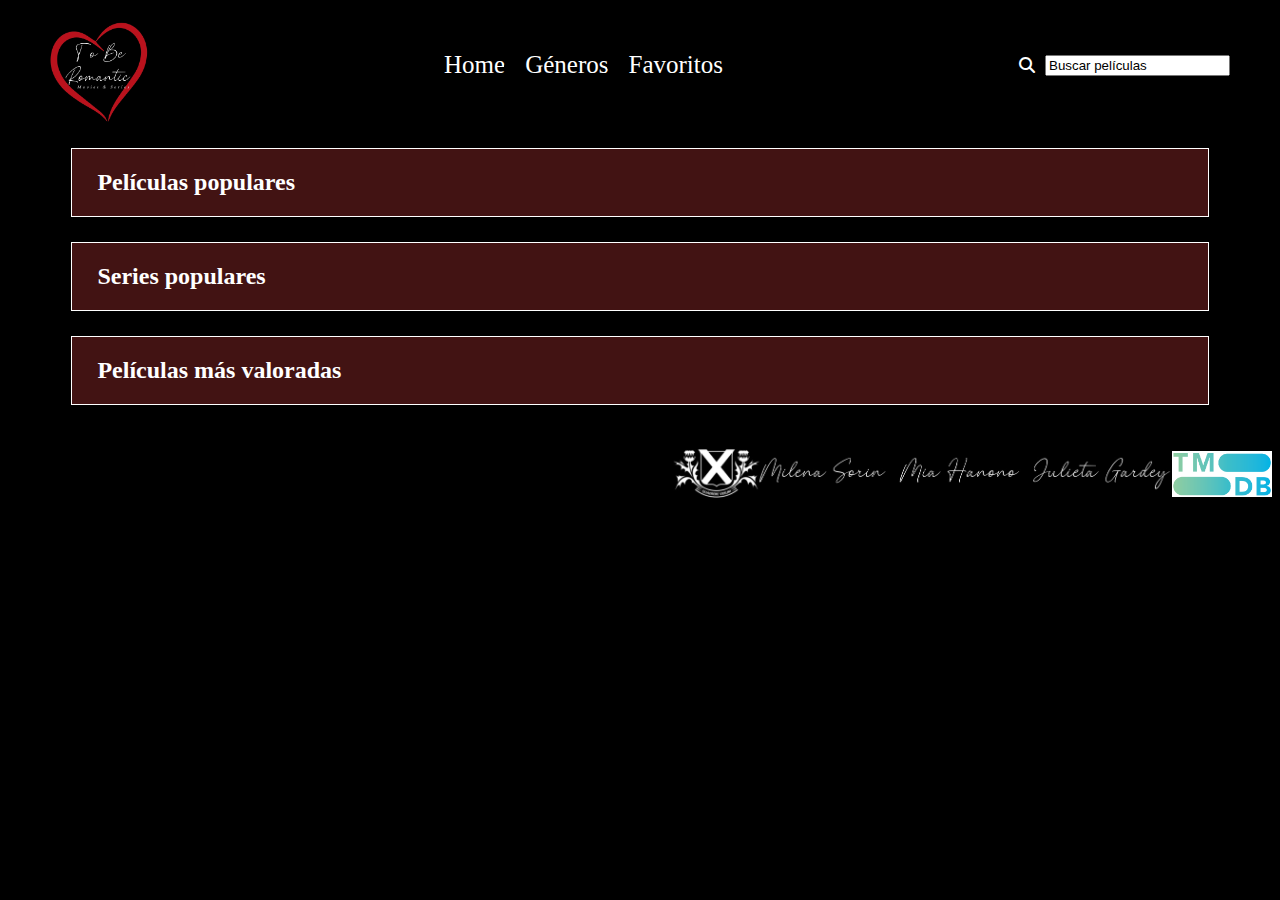
<file: index.html>
<!DOCTYPE html>
<html lang="en">

<head>
    <meta charset="UTF-8">
    <meta name="viewport" content="width=device-width, initial-scale=1.0">
    <title>Home</title>
    <link rel="stylesheet" href="./css/style.css">
    <link rel="stylesheet" href="https://cdnjs.cloudflare.com/ajax/libs/font-awesome/6.3.0/css/all.min.css">
</head>

<body class="body">
    <header class="header">
        <!-- Formulario con buscador-->
        <section class="hija-buscador">
            <form action="./search-results.html" method="get">
                <div class="barra_busc">
                    <label for="buscar"></label>
                    <span class="buscador"> <i class="fa-solid fa-magnifying-glass"></i></span>
                    <input type="text" name="buscar" id="buscar" value="Buscar películas">
                </div>
                <div>
                    <button class="search" type="submit"></button>
                </div>
            </form>
        </section>
        <!--Menú de navegación-->
        <section class="hija-nav">
            <nav class="nav">
                <ul class="barra-nav">
                    <li class="item"><a href="./index.html">Home</a></li>
                    <li class="item"><a href="./genres.html">Géneros</a></li>
                    <li class="item"><a href="./favorites.html">Favoritos</a></li>
                </ul>
            </nav>

        </section>
        <!-- Logotipo-->
        <section class="hija-logo">
            <img class="logo" src="./img/logo.jpg" alt="Logo">
        </section>
    </header>

    <main>
        <section class="pelis-series">
            <h2 class="titulo-seccion">Películas populares</h2>

        </section>

        <section class="pelis-series pelis-series-2">

            <h2 class="titulo-seccion">Series populares</h2>


        </section>
        <section class="pelis-series pelis-series-3">

            <h2 class="titulo-seccion">Películas más valoradas</h2>
        </section>

    </main>

    <footer class="footer">
        <!-- Nombres de los integrantes del equipo (poner logo con nombres)-->
        <img src="./img/IMG_4259.jpg" alt="Integrantes" class="logo-footer">
        <img src="./img/logo tmdb.png" alt="logo tmdb" class="logo-tmdb">
    </footer>


    <script src="./js/index.js"></script>

</body>

</html>
</file>
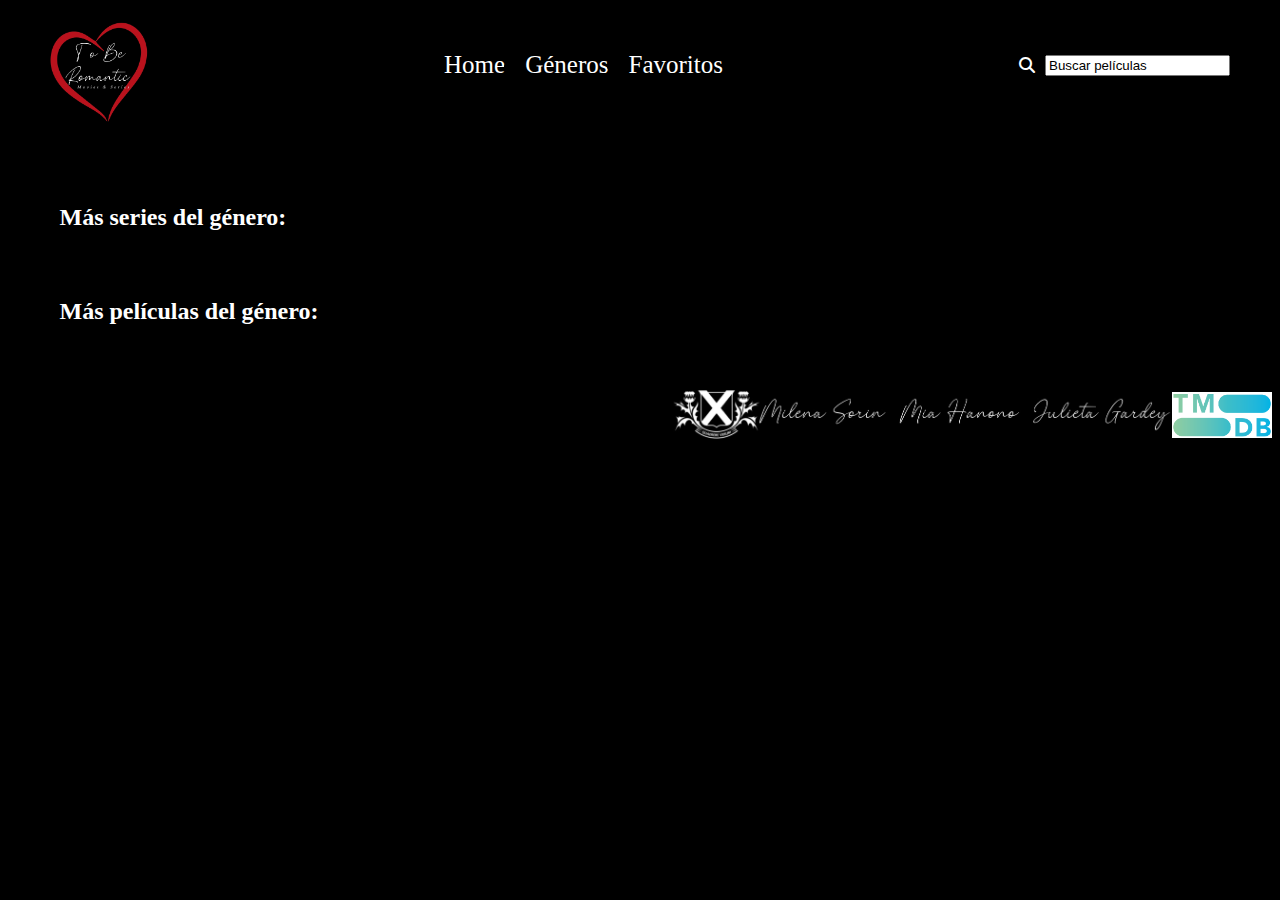
<file: detail-genre.html>
<!DOCTYPE html>
<html lang="en">

<head>
    <meta charset="UTF-8">
    <meta name="viewport" content="width=device-width, initial-scale=1.0">
    <title>DetailGenre</title>
    <link rel="stylesheet" href="./css/style.css">
    <link rel="stylesheet" href="https://cdnjs.cloudflare.com/ajax/libs/font-awesome/6.3.0/css/all.min.css">
</head>

<body class="body">
    <header class="header">
        <!-- Formulario con buscador-->
        <section class="hija-buscador">
            <form action="./search-results.html" method="get">
                <div class="barra_busc">
                    <label for="buscar"></label>
                    <span class="buscador"> <i class="fa-solid fa-magnifying-glass"></i></span>
                    <input type="text" name="buscar" id="buscar" value="Buscar películas">
                </div>
                <div>
                    <button class="search" type="submit"></button>
                </div>
            </form>
        </section>
        <!--Menú de navegación-->
        <section class="hija-nav">
            <nav class="nav">
                <ul class="barra-nav">
                    <li class="item"><a href="./index.html">Home</a></li>
                    <li class="item"><a href="./genres.html">Géneros</a></li>
                    <li class="item"><a href="./favorites.html">Favoritos</a></li>

                </ul>
            </nav>

        </section>
        <!-- Logotipo-->
        <section class="hija-logo">
            <img class="logo" src="./img/logo.jpg" alt="Logo">
        </section>
    </header>


    <main>

        <section class="portadapadre">
            <div>
                <h2 class="titulomov titSeries titPelis" id="titulo"></h2>
                <h4 class="anoestrenomov"></h4>
                <ul class="listado">


                </ul>
            </div>



        </section>
        <section class="pelis-series-dg generosSeries">
            <h2 class="titulo-seccion">Más series del género:</h2>

        </section>
        <section class="pelis-series-dg generosPelis">
            <h2 class="titulo-seccion">Más películas del género:</h2>

        </section>
    </main>

    <footer class="footer">
        <!-- Nombres de los integrantes del equipo (poner logo con nombres)-->
        <img src="./img/IMG_4259.jpg" alt="Integrantes" class="logo-footer">
        <img src="./img/logo tmdb.png" alt="logo tmdb" class="logo-tmdb">
    </footer>
    <script src="./js/detalle-genre.js"></script>

</body>

</html>
</file>
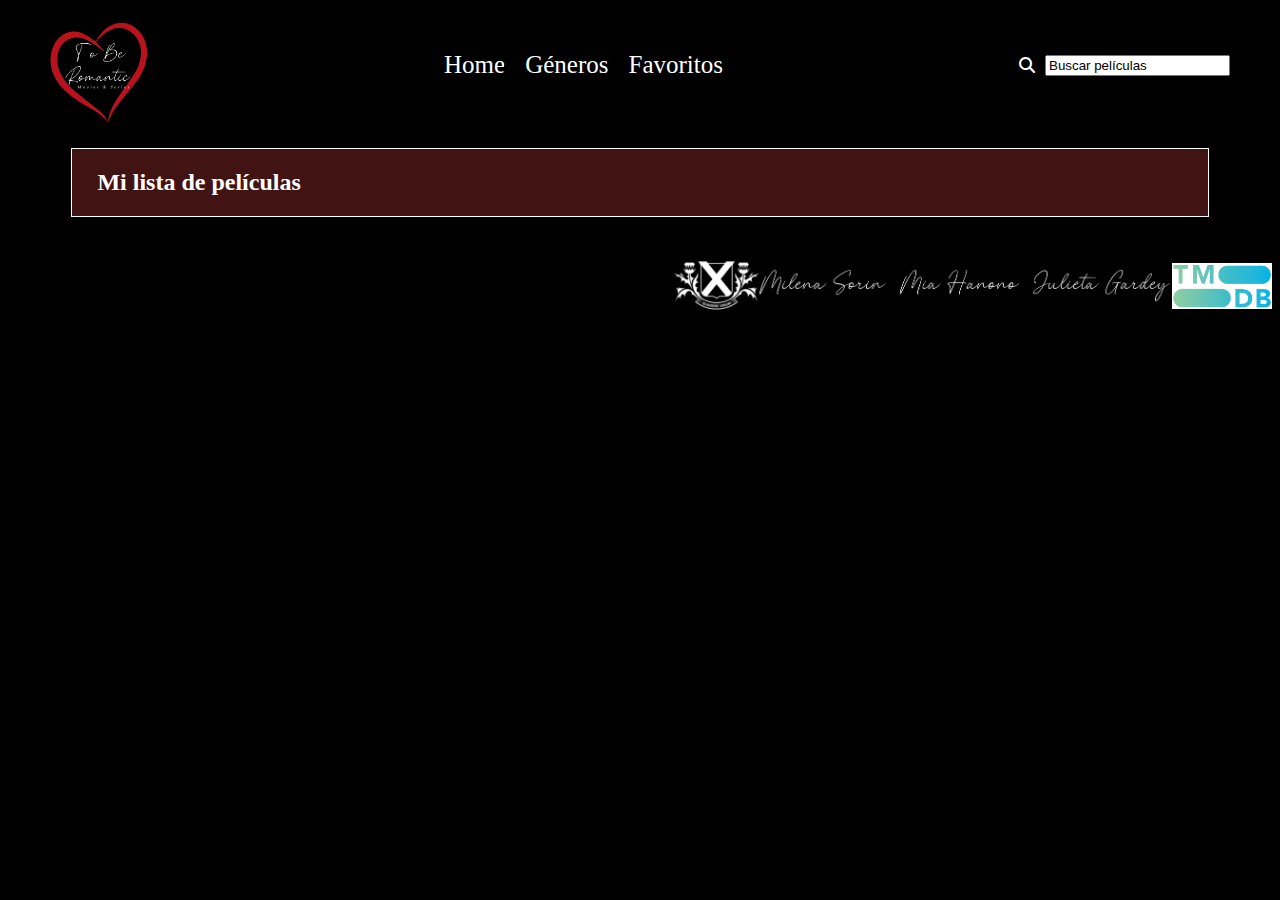
<file: favorites.html>
<!DOCTYPE html>
<html lang="en">

<head>
    <meta charset="UTF-8">
    <meta name="viewport" content="width=device-width, initial-scale=1.0">
    <title>Favoritos</title>
    <link rel="stylesheet" href="./css/style.css">
    <link rel="stylesheet" href="https://cdnjs.cloudflare.com/ajax/libs/font-awesome/6.3.0/css/all.min.css">

</head>

<body class="body">
    <header class="header">
        <!-- Formulario con buscador-->
        <section class="hija-buscador">
            <form action="./search-results.html" method="get">
                <div class="barra_busc">
                    <label for="buscar"></label>
                    <span class="buscador"> <i class="fa-solid fa-magnifying-glass"></i></span>
                    <input type="text" name="buscar" id="buscar" value="Buscar películas">
                </div>
                <div>
                    <button class="search" type="submit"></button>
                </div>
            </form>
        </section>
        <!--Menú de navegación-->
        <section class="hija-nav">
            <nav class="nav">
                <ul class="barra-nav">
                    <li class="item"><a href="./index.html">Home</a></li>
                    <li class="item"><a href="./genres.html">Géneros</a></li>
                    <li class="item"><a href="./favorites.html">Favoritos</a></li>
                </ul>
            </nav>

        </section>
        <!-- Logotipo-->
        <section class="hija-logo">
            <img class="logo" src="./img/logo.jpg" alt="Logo">
        </section>
    </header>

    <main>
        <section class="pelis-series">
            <h2 class="titulo-seccion">Mi lista de películas</h2>


        </section>

    </main>

    <footer class="footer">
        <!-- Nombres de los integrantes del equipo (poner logo con nombres)-->
        <img src="./img/IMG_4259.jpg" alt="Integrantes" class="logo-footer">
        <img src="./img/logo tmdb.png" alt="logo tmdb" class="logo-tmdb">
    </footer>
    <script src="./js/fav-pelis.js"></script>
</body>

</html>
</file>
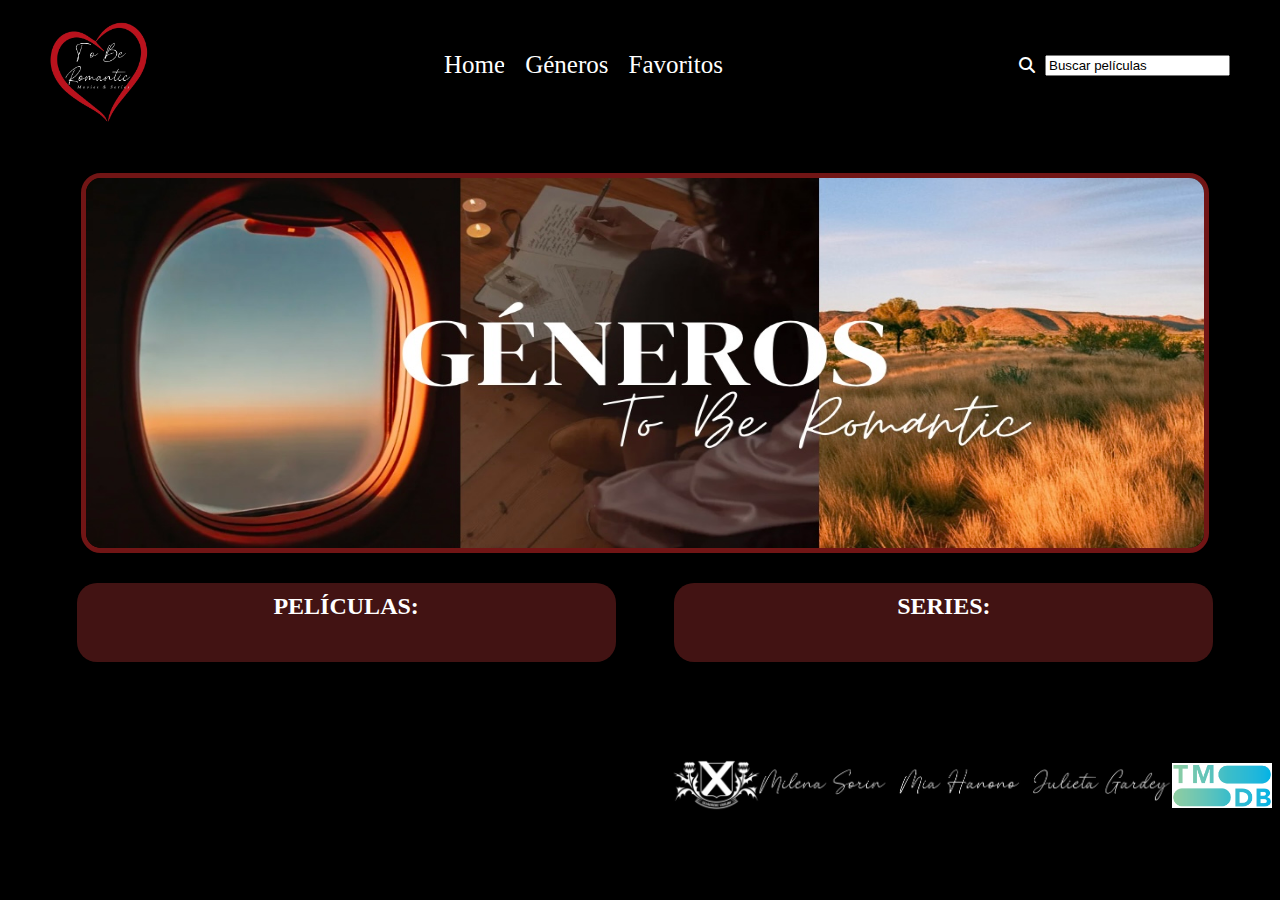
<file: genres.html>
<!DOCTYPE html>
<html lang="en">

<head>
    <meta charset="UTF-8">
    <meta name="viewport" content="width=device-width, initial-scale=1.0">
    <title>Generos</title>
    <link rel="stylesheet" href="./css/style.css">
    <link rel="stylesheet" href="https://cdnjs.cloudflare.com/ajax/libs/font-awesome/6.3.0/css/all.min.css">
</head>

<body class="body">
    <header class="header">
        <!-- Formulario con buscador-->
        <section class="hija-buscador">
            <form action="./search-results.html" method="get">
                <div class="barra_busc">
                    <label for="buscar"></label>
                    <span class="buscador"> <i class="fa-solid fa-magnifying-glass"></i></span>
                    <input type="text" name="buscar" id="buscar" value="Buscar películas">
                </div>
                <div>
                    <button class="search" type="submit"></button>
                </div>
            </form>
        </section>
        <!--Menú de navegación-->
        <section class="hija-nav">
            <nav class="nav">
                <ul class="barra-nav">
                    <li class="item"><a href="./index.html">Home</a></li>
                    <li class="item"><a href="./genres.html">Géneros</a></li>
                    <li class="item"><a href="./favorites.html">Favoritos</a></li>

                </ul>
            </nav>

        </section>
        <!-- Logotipo-->
        <section class="hija-logo">
            <img class="logo" src="./img/logo.jpg" alt="Logo">
        </section>
    </header>

    <main class="main-genero">
        <section class="banner">
            <img class="banner-foto" src="./img/324B5E62-6BA1-49A6-831C-1DB6A71505E6.jpg" alt="">
        </section>
        <section class="genero-peli generopeliculas">
            <h2 class="titulo-genero">PELÍCULAS:</h1>
                <article>

                    <ul class="bloque-genero">


                    </ul>
        </section>
        </article>
        <section class="genero-peli generoseries">
            <h2 class="titulo-genero">SERIES:</h1>
                <article>

                    <Ul class="bloque-genero bloque-genero-2">


                    </Ul>
                </article>

        </section>

    </main>

    <footer class="footer">
        <!-- Nombres de los integrantes del equipo (poner logo con nombres)-->
        <img src="./img/IMG_4259.jpg" alt="Integrantes" class="logo-footer">
        <img src="./img/logo tmdb.png" alt="logo tmdb" class="logo-tmdb">


    </footer>
    <script src="./js/genres.js"></script>
</body>

</html>
</file>
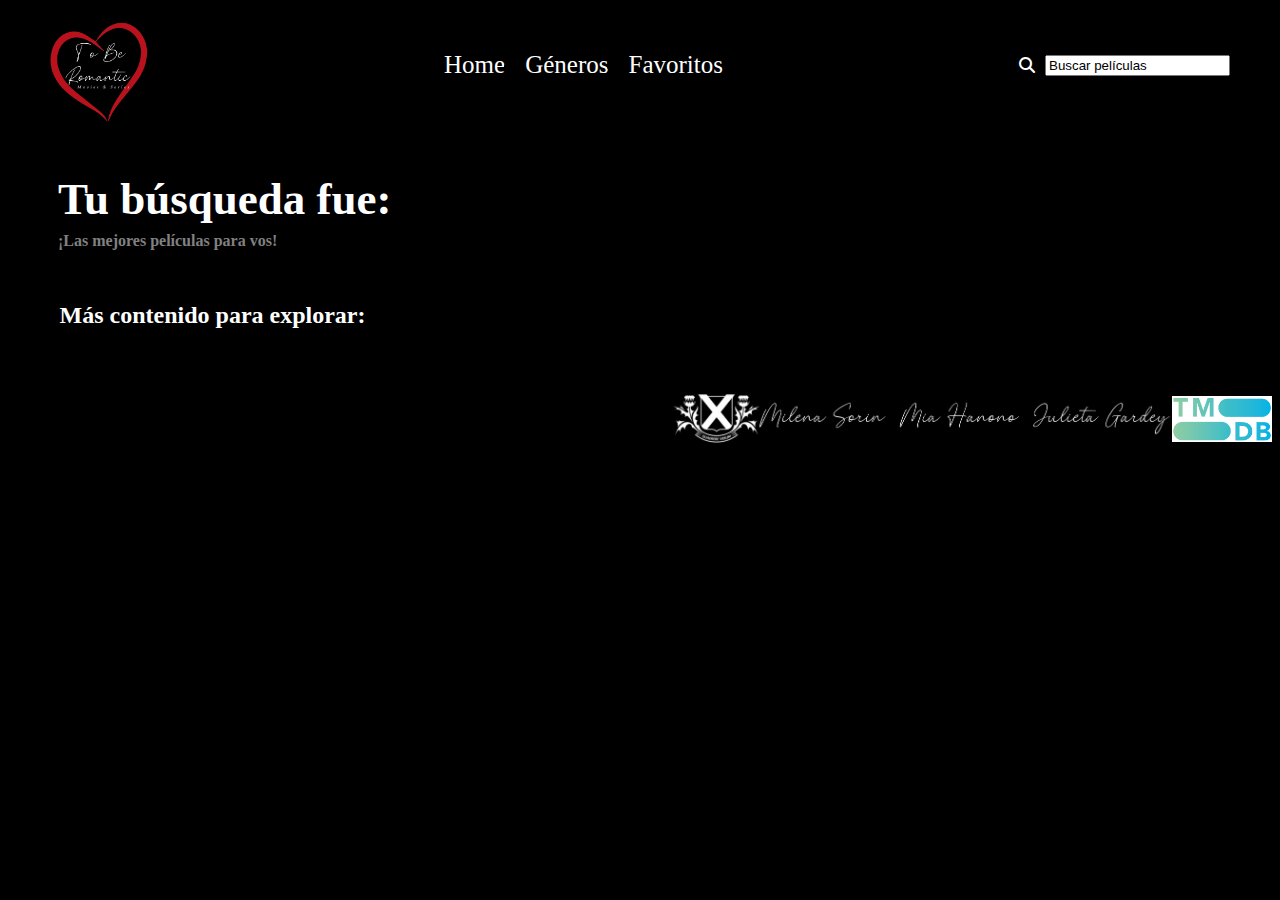
<file: search-results.html>
<!DOCTYPE html>
<html lang="en">

<head>
    <meta charset="UTF-8">
    <meta name="viewport" content="width=device-width, initial-scale=1.0">
    <title>Search</title>
    <link rel="stylesheet" href="./css/style.css">
    <link rel="stylesheet" href="https://cdnjs.cloudflare.com/ajax/libs/font-awesome/6.3.0/css/all.min.css">
</head>

<body class="body">
    <header class="header">
        <!-- Formulario con buscador.-->
        <section class="hija-buscador">
            <form action="./search-results.html" method="get">
                <div class="barra_busc">
                    <label for="buscar"></label>
                    <span class="buscador"> <i class="fa-solid fa-magnifying-glass"></i></span>
                    <input type="text" name="buscar" id="buscar" value="Buscar películas">
                </div>
                <div>
                    <button class="search" type="submit"></button>
                </div>
            </form>
        </section>
        <!--Menú de navegación-->
        <section class="hija-nav">
            <nav class="nav">
                <ul class="barra-nav">
                    <li class="item"><a href="./index.html">Home</a></li>
                    <li class="item"><a href="./genres.html">Géneros</a></li>
                    <li class="item"><a href="./favorites.html">Favoritos</a></li>
                </ul>
            </nav>

        </section>
        <!-- Logotipo-->
        <section class="hija-logo">
            <img class="logo" src="./img/logo.jpg" alt="Logo">
        </section>
    </header>

    <main>
        <!-- banner-->
        <!-- Tu búsqueda fue:-->
        <section class="portadapadremov">
            <div class="titulosearch">

                <h2 class="titulomov">Tu búsqueda fue:</h2>
                <h4 class="anoestrenomov">¡Las mejores películas para vos!</h4>
            </div>





        </section>

        <!-- Más contenido para explorar: -->
        <!-- poner oculto un p que diga que no hay datos coincidenter con la búsqueda que quiere realizar-->
        <p class="p-search">No hay datos coincidentes con la búsqueda que quiere realizar</p>

        <section class="pelis-series-dg">
            <h2 class="titulo-seccion">Más contenido para explorar:</h2>

        </section>


    </main>

    <footer class="footer">
        <!-- Nombres de los integrantes del equipo (poner logo con nombres)-->
        <img src="./img/IMG_4259.jpg" alt="Integrantes" class="logo-footer">
        <img src="./img/logo tmdb.png" alt="logo tmdb" class="logo-tmdb">
    </footer>

    <script src="./js/search-results.js"></script>

</body>

</html>
</file>
<file: css/style.css>
* {
    box-sizing: border-box;
}

.body {
    background-color: black;
}

a {
    text-decoration: none;
    color: white;
    list-style-type: none;
}

.header {
    display: flex;
    flex-wrap: wrap;
    justify-content: space-between;
}

.hija-buscador {
    display: flex;
    flex-wrap: wrap;
    justify-content: flex-end;
    order: 3;
    align-items: center;
    margin-right: 42px;
}

.hija-nav {
    display: flex;
    order: 2;
    align-items: center;
}

.hija-logo {
    display: flex;
    flex-wrap: wrap;
    justify-content: flex-start;
    align-items: flex-start;
    order: 1;
}

.barra-nav {
    display: flex;
    flex-wrap: wrap;
    flex-direction: row;
    justify-content: flex-end;
    background-color: rgba(0, 0, 0, 0.5);
    padding: 0;
    gap: 20px;

}

.logo {
    width: 100px;
    align-self: flex-start;
    margin-left: 40px;
    margin-top: 10px;
}

.buscador {
    color: white;
    margin-right: 10px;
    padding-top: 2px;
}

.item {
    font-size: 25px;
}

.barra_busc {
    width: 100%;
    display: flex;

}

.elemento {
    color: white;
}

.footer {
    display: flex;
    flex-wrap: wrap;
    justify-content: flex-end;
    align-items: center;
}

.logo-footer {
    width: 500px;
}

.logo-tmdb {
    width: 100px;
    align-self: left;
}

h2 {
    color: white;
}

.titulo-genero {
    color: white;
    margin: 10px;
    text-align: center;

}


.genero {
    text-align: left;
    margin: 10px;
    background-color: #8e1b1bcb;
    padding: 15px;
    width: 45%;
    height: 70px;
    border-radius: 20PX;
    list-style-type: none;
    margin-left: 10px;
    margin-bottom: 5px;

}

.genero-peli {
    flex-wrap: wrap;
    display: flex;
    flex-direction: column;
    justify-content: flex-start;
    margin-bottom: 80px;
    background-color: #8827277b;
    border-radius: 20px;
    width: 43%;


}

.main-genero {
    flex-wrap: wrap;
    display: flex;
    flex-direction: row;
    justify-content: space-evenly;
    margin-top: 50px;
    margin-left: 10px;


}

.bloque-genero {
    padding: 0px;
    display: flex;
    flex-wrap: wrap;
    justify-content: space-between;
}

.banner {
    display: flex;
    flex-wrap: wrap;
    width: 100%;
    justify-content: center;
    margin-bottom: 30px;

}

.banner-foto {
    border-radius: 20px;
    width: 90%;
    height: 380px;
    border-style: solid;
    border-width: 5px;
    border-color: #8e1b1bcb;


}

.elemento {
    display: flex;
    flex-wrap: wrap;
    flex-direction: column;
    /* esto hace que los elementos se pongan uno abajo del otro*/
    max-width: 380px;
    padding: 0;
    margin: 20px 0px;
    border: 3px solid white;
    background-color: black;

}

.img-producto {
    width: 100%;
}

.pelis-series {
    display: flex;
    flex-wrap: wrap;
    justify-content: space-between;
    padding: 0 2%;
    /* 0 para arriba y abajo*/
    margin: 2% 5%;
    border: 1px solid white;
    background-color: #8827277b;
}

.titulo-seccion {
    width: 100%;
    /* hice que ocupe el 100% de su ancho entonces, lo manda para arriba -> antes era como una columna */
}

.search {
    display: none;
}

.sub-elemento {
    padding-left: 15px;
}


.portadapadre {
    padding: 0px 50px;
    display: flex;
    flex-direction: column;

}



.heart {
    margin-top: 10px;
    margin-left: 30px;
}

.fav {
    color: white;
    margin-top: 10px;
    margin-left: 10px;
}


.sinopsis-dg {
    color: white;
    margin-left: 50px;
    font-size: 30px;
    margin-bottom: 0;
}


.directores-dg {
    display: flex;
    flex-wrap: wrap;
    color: grey;
    margin-left: 50px;
    justify-content: center;
}

.pelis-series-dg {
    display: flex;
    flex-wrap: wrap;
    justify-content: space-between;
    padding: 0 2%;
    /* 0 para arriba y abajo*/
    margin: 2%;
    border: 1px solid rgb(0, 0, 0);
    background-color: #0000007b;
    margin-top: 10px;
}

h3 {
    margin-left: 10px;
}

.fecha-dg {
    margin-left: 10px;
}

.redondeado-search {
    text-align: center;
    color: white;
    width: 150px;
    /* Ancho del elemento */
    height: 25px;
    /* Alto del elemento */
    border: 2px solid grey;
    border-radius: 20px;
    padding: 5px;
    padding-bottom: 25px;
}

.generos {
    display: flex;
    flex-wrap: wrap;
    padding-top: 30px;
    width: 100%;
    justify-content: center;
}

.especifico {
    color: grey;
}

.avanzada {
    color: white;
    margin: 0%;

}

.padrebusq {
    display: flex;
    flex-wrap: wrap;
    width: 100%;
    justify-content: center;
    margin-bottom: 100px;

}

.titulos {
    display: flex;
    flex-wrap: wrap;
    align-items: center;
    flex-direction: column;
}

.rating-search {
    margin-top: 10px;
    margin-left: 0;
    padding-left: 30px;
}

.img-search {
    width: 100%;
    height: 330px;
    border: 3px solid white;
}

.padre-img-search {
    padding-top: 30px;

    width: 40%;

}

.p-search {
    display: none;
}

.generos-search {
    display: flex;
    flex-wrap: wrap;
    padding-top: 30px;
    width: 100%;
    justify-content: flex-start;
    padding-left: 20px;
}

.directores-search {
    display: flex;
    flex-wrap: wrap;
    color: grey;
    margin-left: 50px;
    justify-content: center;
    padding-top: 30px;
}


.imagenportmov {
    width: 500px;
}

.portadapadremov {
    padding: 0px 50px;
    display: flex;
    flex-direction: column;

}

.titulomov {
    color: white;
    font-size: 45px;
    margin-bottom: 0px;
    margin-top: 50px;
}

.anoestrenomov {
    color: grey;
    margin-top: 7px;
}

.trailermov {
    padding-top: 30px;
    width: 40%;
}

.redondeadomov {
    text-align: center;
    color: white;
    width: 115px;
    /* Ancho del elemento */
    height: 25px;
    /* Alto del elemento */
    border: 2px solid grey;
    border-radius: 20px;
    padding: 2px;

}

.generosmov {
    display: flex;
    flex-wrap: wrap;
    padding-top: 30px;
    width: 100%;
    justify-content: space-evenly;


}

.recommov {
    color: rgb(56, 218, 69);
    margin-top: 4px;
}

.trailerformasmov {
    display: flex;
    flex-wrap: wrap;

}

.heartmov {
    margin-top: 4px;
}

.favmov {
    color: white;
    margin-top: 4px;
    margin-left: 0%;
}

.ratingmov {
    margin-top: 4px;
    margin-left: 0;
    padding-left: 30px;
}

.sinopsismov {
    color: white;
    margin-left: 30px;
    font-size: 30px;
    margin-bottom: 0;
}


.generosmasinopmov {
    display: flex;
    flex-wrap: wrap;
    width: 60%;
}

.sinmov {
    display: flex;
    flex-wrap: wrap;
}

.directoresmov {
    display: flex;
    flex-wrap: wrap;
    color: grey;
    margin-left: 30px;
    justify-content: center;
}

.fa-heart {
    color: #dc0909;
}

.fa-star {
    color: #f0ce24;
}

.fa-regular {
    color: #f0ce24;
}

.fa-magnifying-glass {
    color: white;
}

#verRecom {
    margin-left: 700px;
}

#verRecom1 {
    margin-left: 700px;
}

.parati {
    margin: 0;
}



@media(max-width:420px) {

    .item {
        font-size: 18px;
    }

    .barra-nav {
        gap: 15px;
        justify-content: center;
    }

    .hija-nav {
        width: 100%;
        order: 3;
    }

    .hija-buscador {
        order: 2;
        align-items: center;
        padding-right: 25px;
        margin-right: 0px;
    }

    .logo-footer {
        width: 100%;
    }

    .logo-tmdb {
        width: 100%;
        align-self: left;
    }

    .titulomov {
        font-size: 30px;
        margin-top: 20px;
    }

    .anoestrenomov {
        font-size: 15px;
    }

    .imagenportmov {
        width: 100%;
    }

    .trailermov {
        width: 100%;
        padding-top: 0;
    }

    .videotrailer {
        height: 200px;
    }

    .generosmasinopmov {
        width: 100%;
    }

    .sinopsismov {
        margin-left: 0;
        font-size: 18px;

    }

    .directoresmov {

        font-size: 13px;
        margin-left: 0px;

    }

    .recommov {
        margin-top: 0%;
        text-align: center;
        display: flex;
        justify-content: center;
        align-items: center;
    }

    .redondeadomov {
        margin-left: 5px;
        width: 100px;

    }

    .sinopsis-dg {
        font-size: 20px;
        margin-left: 0px;
    }

    .directores-dg {
        margin-left: 0px;
        font-size: 13px;
    }

    .banner-foto {
        height: 150px;
    }

    .genero-peli {
        width: 90%;
    }

    .genero {
        width: 100%;
    }

    .padre-img-search {
        width: 100%;
        padding-top: 0%;
    }

    .img-search {
        height: 250px;
    }


    .rating-search {
        padding-left: 80px;
        padding-bottom: 20px;
    }

    .directores-search {
        margin-left: 0%;
        padding-top: 0px;
    }

    .nav {
        width: 100%;
    }

    .generosmov {
        display: flex;
        flex-wrap: wrap;
        padding-top: 30px;
        width: 100%;
        justify-content: center;
        align-items: center;
        flex-direction: column;
    }
    #verRecom1 {
        margin-left: 100px;
    }
    #verRecom {
        margin-left: 160px;
    }
}
</file>
